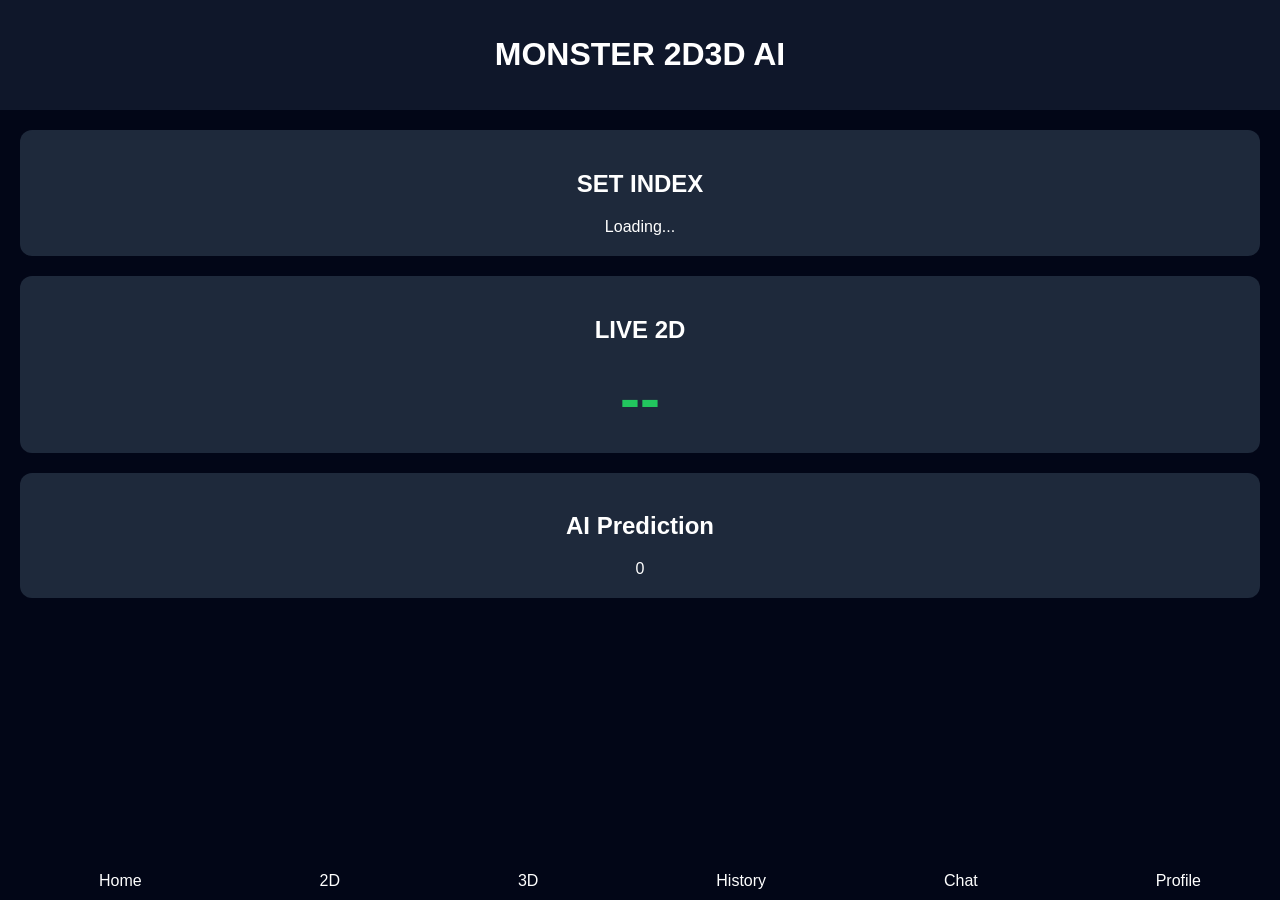
<file: frotend/index.html>
<!DOCTYPE html>
<html>
<head>
<meta name="viewport" content="width=device-width, initial-scale=1">
<title>Monster 2D3D AI Platform</title>
<link rel="stylesheet" href="css/style.css">
</head>

<body>

<header>
<h1>MONSTER 2D3D AI</h1>
</header>

<div class="container">

<div class="card">
<h2>SET INDEX</h2>
<div id="setindex">Loading...</div>
</div>

<div class="card">
<h2>LIVE 2D</h2>
<div id="twod" class="number">--</div>
</div>

<div class="card">
<h2>AI Prediction</h2>
<div id="ai">--</div>
</div>

</div>

<nav class="bottom">
<a href="index.html">Home</a>
<a href="pages/2d.html">2D</a>
<a href="pages/3d.html">3D</a>
<a href="pages/history.html">History</a>
<a href="pages/chat.html">Chat</a>
<a href="pages/profile.html">Profile</a>
</nav>

<script src="js/set.js"></script>
<script src="ai/predict.js"></script>

</body>
</html>
</file>
<file: frotend/css/style.css>
body{
margin:0;
background:#020617;
color:white;
font-family:sans-serif;
}

header{
background:#0f172a;
padding:15px;
text-align:center;
}

.container{
padding:20px;
}

.card{
background:#1e293b;
padding:20px;
margin-bottom:20px;
border-radius:12px;
text-align:center;
}

.number{
font-size:60px;
color:#22c55e;
font-weight:bold;
}

.bottom{
position:fixed;
bottom:0;
width:100%;
background:#020617;
display:flex;
justify-content:space-around;
padding:10px;
}

.bottom a{
color:white;
text-decoration:none;
}
</file>
